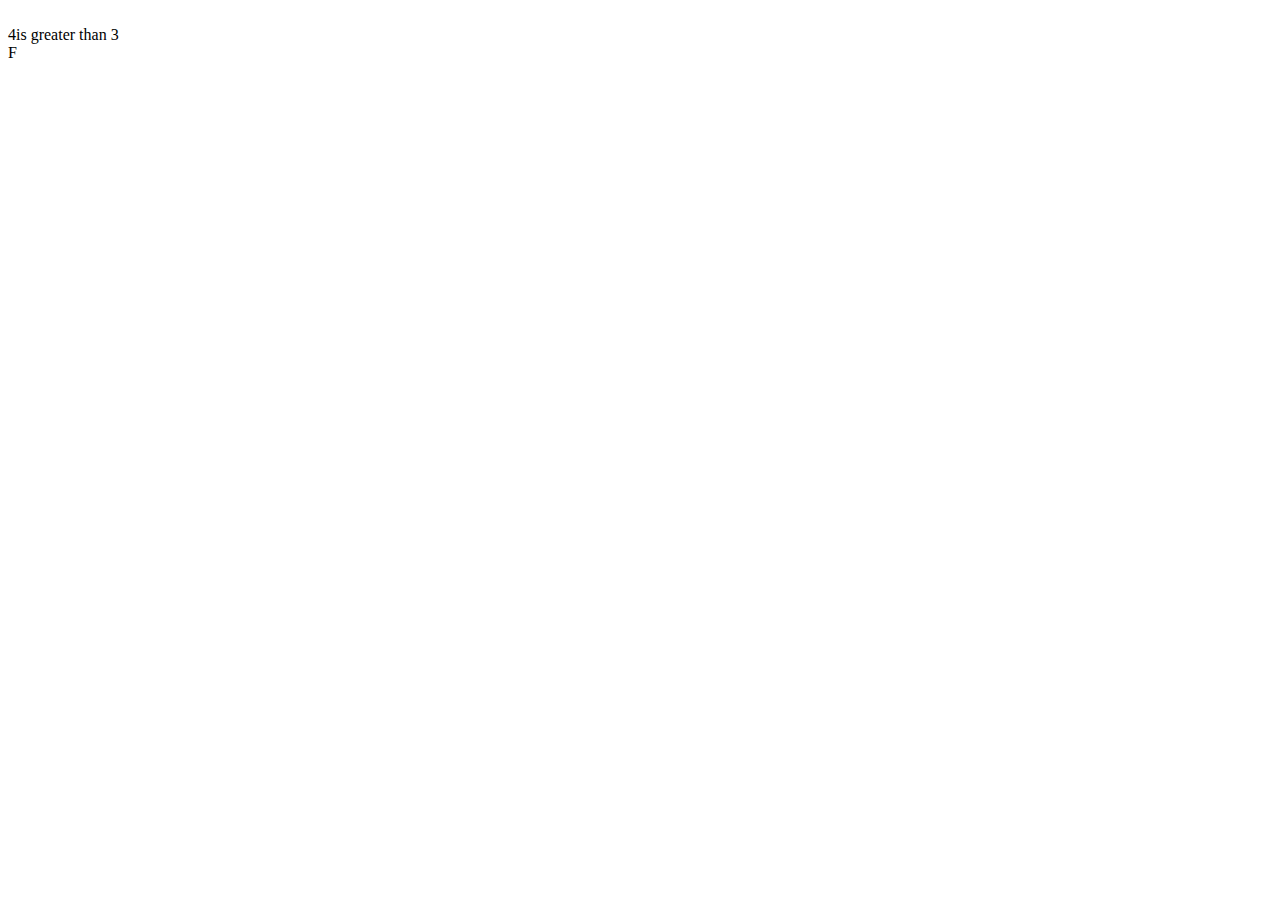
<file: index.html>
<!DOCTYPE html>
<html lang="en">
<head>
    <meta charset="UTF-8">
    <meta http-equiv="X-UA-Compatible" content="IE=edge">
    <meta name="viewport" content="width=device-width, initial-scale=1.0">
    <link rel="stylesheet" href="CSS/style.css">
    <title>JS Document</title>
</head>
<body>
    <script src="JS/JavaScriptPro.js"></script>
    <!-- <script src="JS/Variable.js"></script> -->
    <!-- <script src="JS/javascript.js"></script> -->
</body>
</html>
</file>
<file: CSS/style.css>
body{
    /* background-color: rgb(197, 176, 176); */
}
div.card {
    width: 250px;
    box-shadow: 0 4px 8px 0 rgba(0, 0, 0, 0.2), 0 6px 20px 0 rgba(0, 0, 0, 0.19);
    text-align: center;
    font-size: 40px;
  }
  
  div.header {
    background-color: #4CAF50;
    color: white;
    padding: 10px;
    font-size: 20px;
  }
  
  div.container {
    padding: 10px;
  }
</file>
